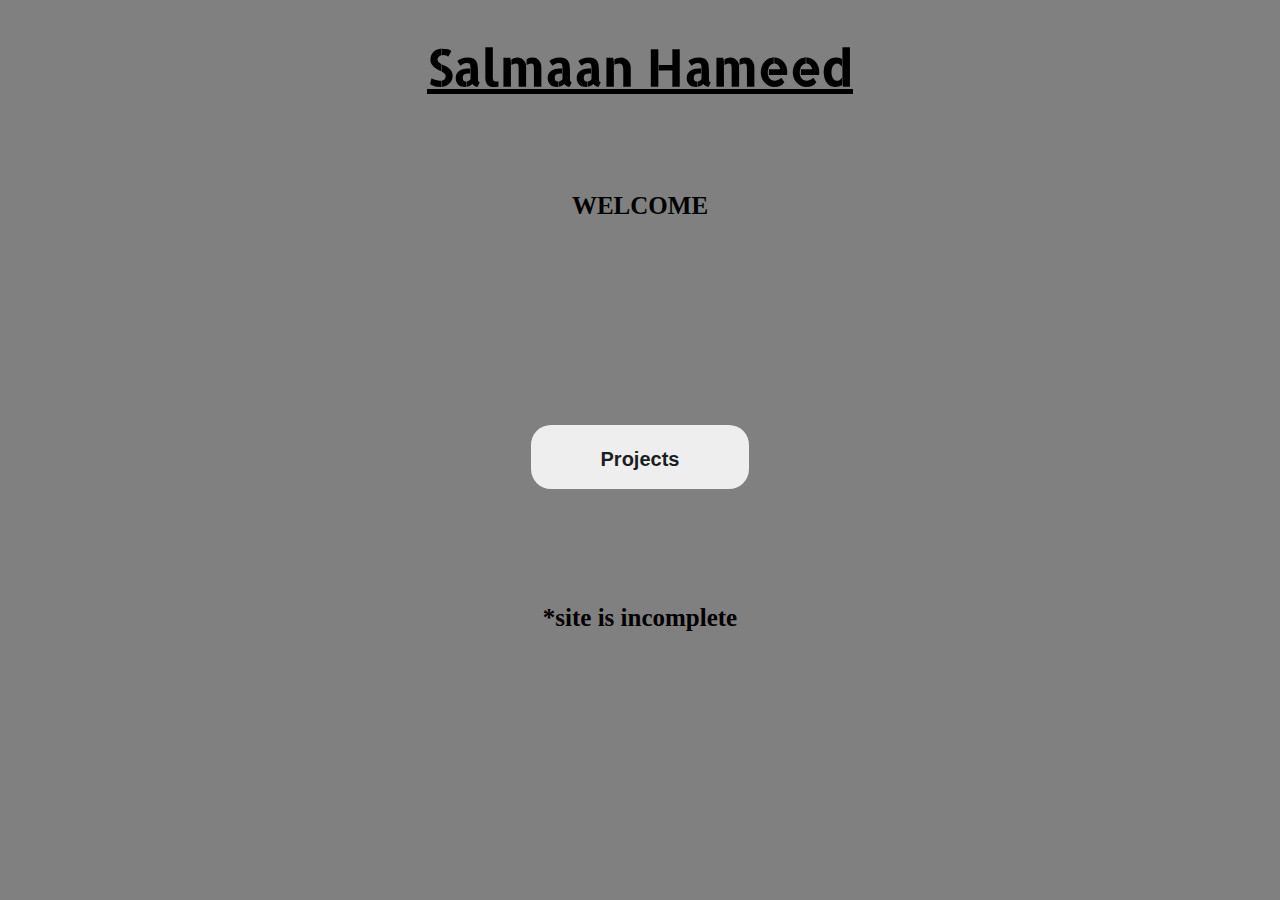
<file: index.html>
<!DOCTYPE html>
<html lang="en">
<head>
  <meta charset="UTF-8">
  <meta name="viewport" content="width=device-width, initial-scale=1.0">
  <link href="https://fonts.googleapis.com/css2?family=Allerta+Stencil&display=swap" rel="stylesheet">
  
  <link href="home.css" rel="stylesheet" type="text/css" media="all">
  <title>Salmaan</title>
</head>
<body>
  <h1>Salmaan Hameed</h1>
  <br><br>
  <p>WELCOME</p>





  <br><br><br><br><br><br><br><br><br><br>
  
  <!--<a href="projectshome.html" class="button">Projects</a>-->

  <div class="wrapper, centerall" >
    <a class="button" href="projectpage/projectshome.html">Projects</a>
</div>

<!-- Filter: https://css-tricks.com/gooey-effect/ -->
<svg style="visibility: hidden; position: absolute;" width="0" height="0" xmlns="http://www.w3.org/2000/svg" version="1.1">
    <defs>
        <filter id="goo"><feGaussianBlur in="SourceGraphic" stdDeviation="10" result="blur" />    
            <feColorMatrix in="blur" mode="matrix" values="1 0 0 0 0  0 1 0 0 0  0 0 1 0 0  0 0 0 19 -9" result="goo" />
            <feComposite in="SourceGraphic" in2="goo" operator="atop"/>
        </filter>
    </defs>
</svg>
<br><br><br><br><br>
<footer>
  <p>*site is incomplete</p>
</footer>

</body>
</html>
</file>
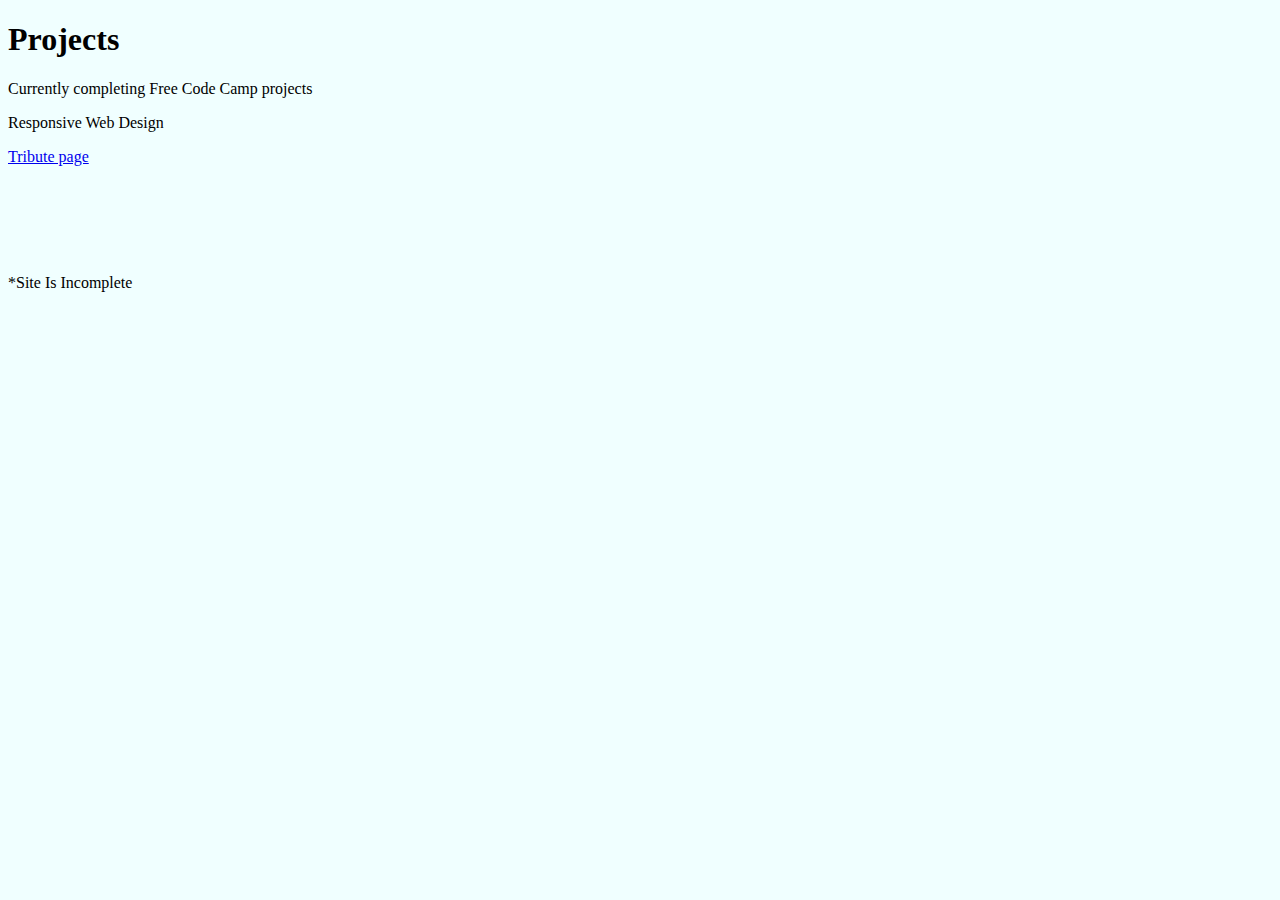
<file: projectpage/projectshome.html>
<!DOCTYPE html>
<html lang="en">
<head>
  <meta charset="UTF-8">
  <meta name="viewport" content="width=device-width, initial-scale=1.0">
  <title>Document</title>
  <style>
   body {
     background-color: azure;
   }
      
  </style>
</head>
<body>
  <h1>Projects</h1>
  <p>Currently completing Free Code Camp projects</p>
  <p>Responsive Web Design</p>
  <a href="Tribute Page/">Tribute page</a>


<br><br><br><br><br><br><br>
  <footer>*Site Is Incomplete</footer>
  
</body>
</html>
</file>
<file: home.css>
body {
  background-color:grey;
}
h1 {
  font-size: 50px;
  text-align: center;
  font-family: Allerta Stencil;
  text-decoration: underline;
}
p {
  text-align: center;
  font-size: 25px;
  font-weight: bold;

}

.centerall {
  text-align: center;
  bottom: -25px;
}

:root {
  --bg: #1a1e24;
  --color: #eee;
  --font: Montserrat, Roboto, Helvetica, Arial, sans-serif;
}

.wrapper {
  padding: 1.5rem 0;
  filter: url('#goo');
}

.button {
  display: inline-block;
  text-align: center;
  background: var(--color);
  color: var(--bg);
  font-weight: bold;
  padding: 1.18em 1.32em 1.03em;
  line-height: 1;
  border-radius: 1em;
  position: relative;
  min-width: 8.23em;
  text-decoration: none;
  font-family: var(--font);
  font-size: 1.25rem;

}

.button:before,
.button:after {
  width: 4.4em;
  height: 2.95em;
  position: absolute;
  content: "";
  display: inline-block;
  background: var(--color);
  border-radius: 50%;
  transition: transform 1s ease;
  transform: scale(0);
  z-index: -1;
}

.button:before {
  top: -25%;
  left: 20%;
}

.button:after {
  bottom: -25%;
  right: 20%;
}

.button:hover:before,
.button:hover:after {
  transform: none;
}
</file>
